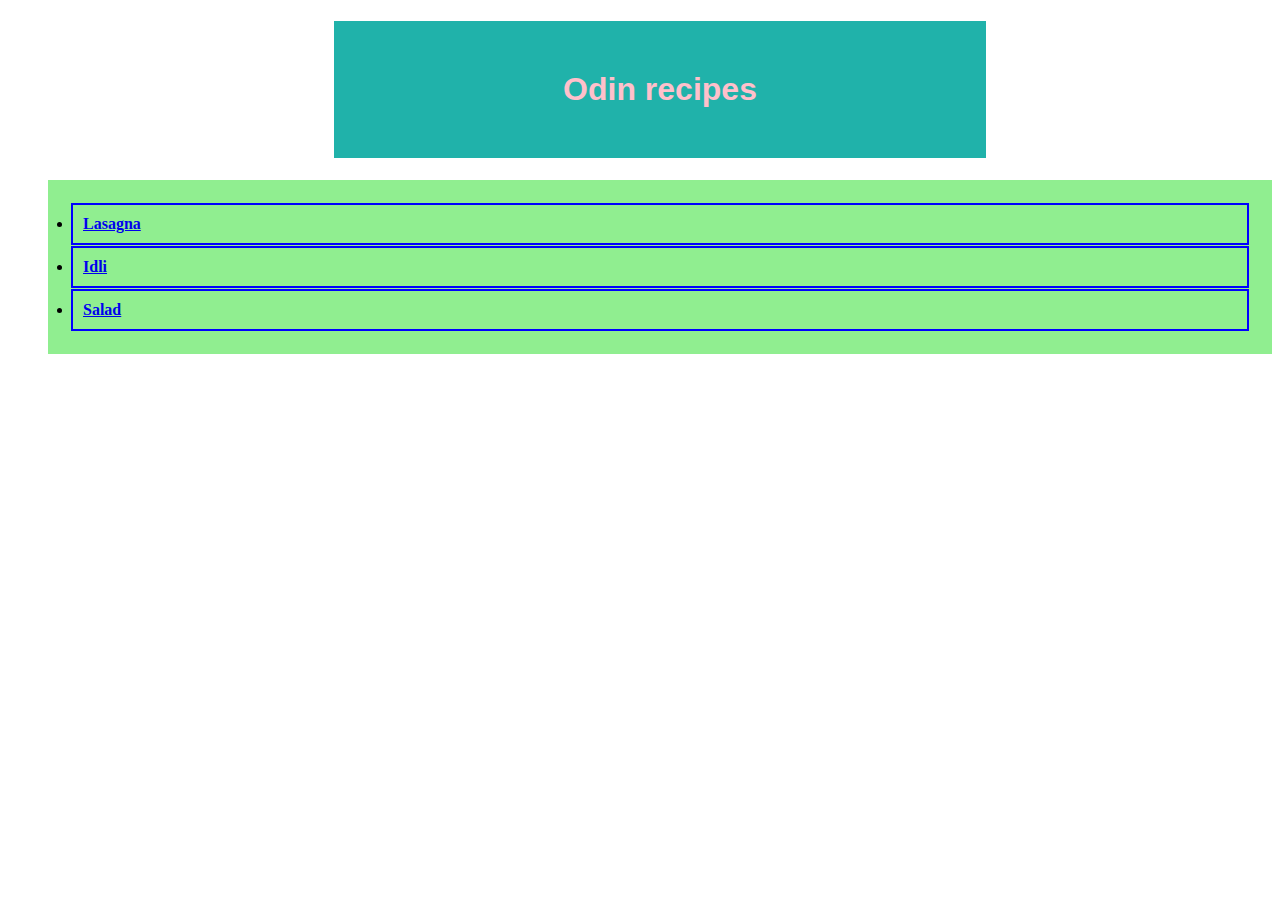
<file: index.html>
<!DOCTYPE html>
<html lang="en">
<head>
<meta charset="UTF-8">
    <title>First Project</title>
    <link rel="stylesheet" href="style.css">
</head>
<body>
    <ul><h1><div ID="title">Odin recipes</div></h1>
        <div ID="box">
        <li class="first"><a href="recipes/lasagna.html" rel="noreferrer">Lasagna</a></li>
        <li class="first"><a href="recipes/idli.html" rel="noreferrer">Idli</a></li>
        <li class="first"><a href="recipes/salad.html" rel="noreferrer">Salad</a></li>
        </div>
    </ul>
</body>
</html>
</file>
<file: style.css>
h1{
    color:pink;
}

.first {
    font-weight: bold;
    outline: 2px solid blue;
    padding: 10px;
    margin: 5px;
}

#box{
    background-color: lightgreen;
    padding: 20px;
}

#title{
    background-color: lightseagreen;
    padding: 50px 20px;
    margin: auto;
    width: 50%;
    text-align: center;
    font-weight: bold;
    font-family: Arial, sans-serif;
}
</file>
